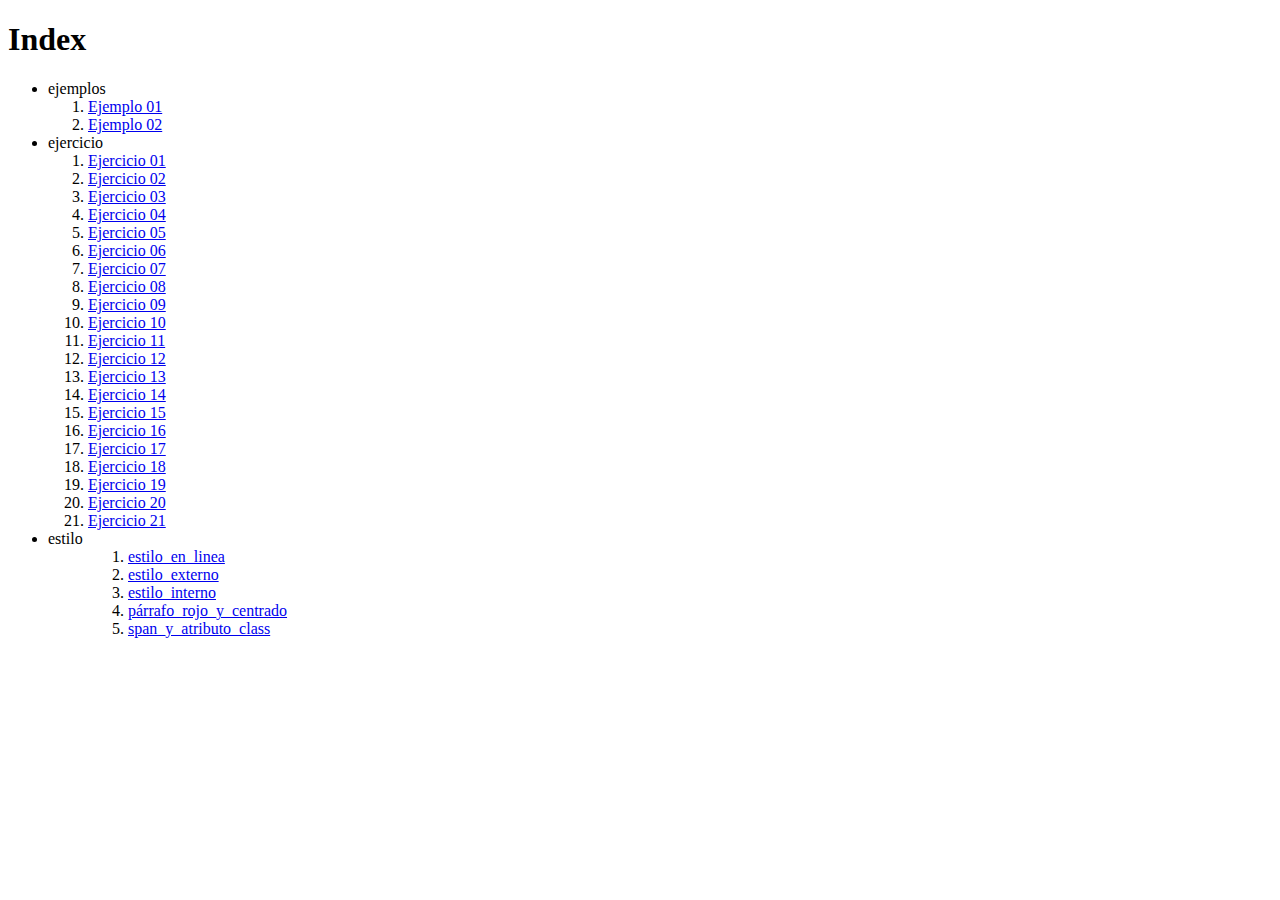
<file: semana9/index.html>
<!DOCTYPE html>
<html lang="es">
<head>
<meta charset="UTF-8">
<meta http-equiv="X-UA-Compatible" content="IE=edge">
<meta name="viewport" content="width=device-width, initial-scale=1.0">
<title>Anclas llamadas desde la misma página.</title>
</head>
<body>
    <h1>Index</h1>
   <ul>
    <li>ejemplos</li>
    <ol>
        <li><a href="ejemplo1.html">Ejemplo 01</a> </li>
        <li><a href="ejemplo2.html">Ejemplo 02</a> </li>
     
    </ol>
    <li>ejercicio</li>
    <ol>
        <li><a href="EJERCICIO_01.html">Ejercicio 01</a> </li>
        <li><a href="EJERCICIO_02.html">Ejercicio 02</a> </li>
        <li><a href="EJERCICIO_03.html">Ejercicio 03</a> </li>
        <li><a href="EJERCICIO_04.html">Ejercicio 04</a> </li>
        <li><a href="EJERCICIO_05.html">Ejercicio 05</a> </li>
        <li><a href="EJERCICIO_06.html">Ejercicio 06</a> </li>
        <li><a href="EJERCICIO_07.html">Ejercicio 07</a> </li>
        <li><a href="EJERCICIO_08.html">Ejercicio 08</a> </li>
        <li><a href="EJERCICIO_09.html">Ejercicio 09</a> </li>
        <li><a href="EJERCICIO_10.html">Ejercicio 10</a> </li>
        <li><a href="EJERCICIO_11.html">Ejercicio 11</a> </li>
        <li><a href="EJERCICIO_12.html">Ejercicio 12</a> </li>
        <li><a href="ejercicio013.html">Ejercicio 13</a> </li>
        <li><a href="ejercicio14.html">Ejercicio 14</a> </li>
        <li><a href="ejercicio15.html">Ejercicio 15</a> </li>
        <li><a href="ejercicio16.html">Ejercicio 16</a> </li>
        <li><a href="ejercicio17.html">Ejercicio 17</a> </li>
        <li><a href="ejercicio18.html">Ejercicio 18</a> </li>
        <li><a href="ejercicio019.html">Ejercicio 19</a> </li>
        <li><a href="ejercicio20.html">Ejercicio 20</a> </li>
        <li><a href="ejercicio21.html">Ejercicio 21</a> </li>




    </ol>
    <li>estilo</li>
    <ul>
    <ol>
        <li><a href="estilo_en_linea.html">estilo_en_linea</a> </li>
        <li><a href="estilo_externo.html">estilo_externo</a> </li>
        <li><a href="estilo_interno.html">estilo_interno</a> </li>
        <li><a href="párrafo_rojo_y_centrado.html">párrafo_rojo_y_centrado</a> </li>
        <li><a href="span_y_atributo_class.html">span_y_atributo_class</a> </li>
        

     
    </ol>
</body>
</html>
</file>
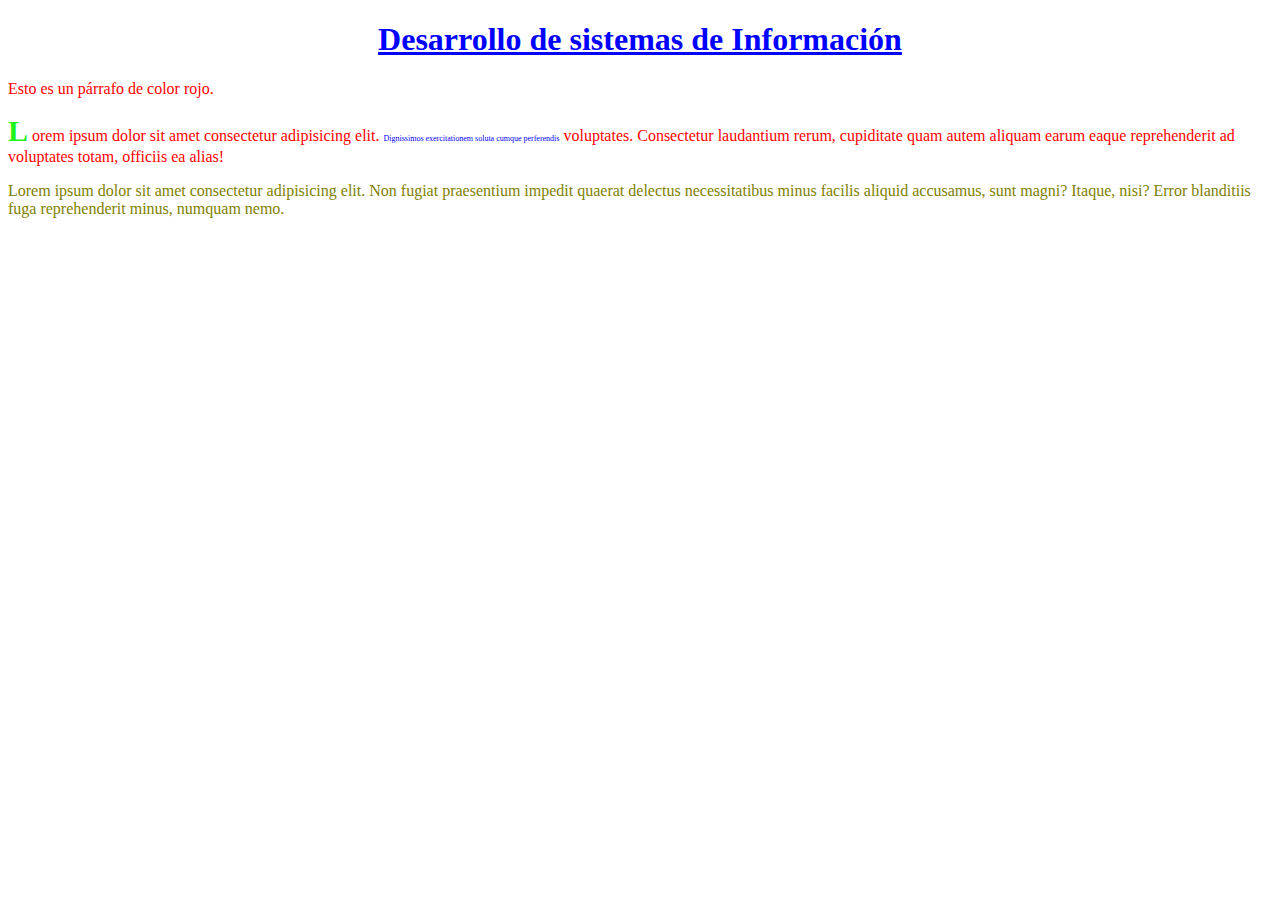
<file: semana9/ejemplo1.html>
<!DOCTYPE html>
<html lang="es">
<head>
<meta charset="UTF-8">
<meta http-equiv="X-UA-Compatible" content="IE=edge">
<meta name="viewport" content="width=device-width, initial-scale=1.0">
<link rel="stylesheet" href="css/estilo.css">
<title>Ejemplo de estilo en línea</title>
</head>
<body>
    <h1>Desarrollo de sistemas de Informaci&oacute;n</h1>
    <p >Esto es un p&aacute;rrafo de color rojo.</p>
    <p ><span class="letra">L</span> orem ipsum dolor sit amet consectetur adipisicing elit. <span class="letra02"> Dignissimos exercitationem soluta
         cumque perferendis</span> voluptates. Consectetur laudantium rerum, cupiditate quam autem aliquam
          earum eaque reprehenderit ad voluptates totam, officiis ea alias!</p>
 <p class="letra02">Lorem ipsum dolor sit amet consectetur adipisicing elit. Non fugiat praesentium impedit
    quaerat delectus necessitatibus minus facilis aliquid accusamus, sunt magni? Itaque, nisi?
    Error blanditiis fuga reprehenderit minus, numquam nemo.</p>
</body>
</html
</file>
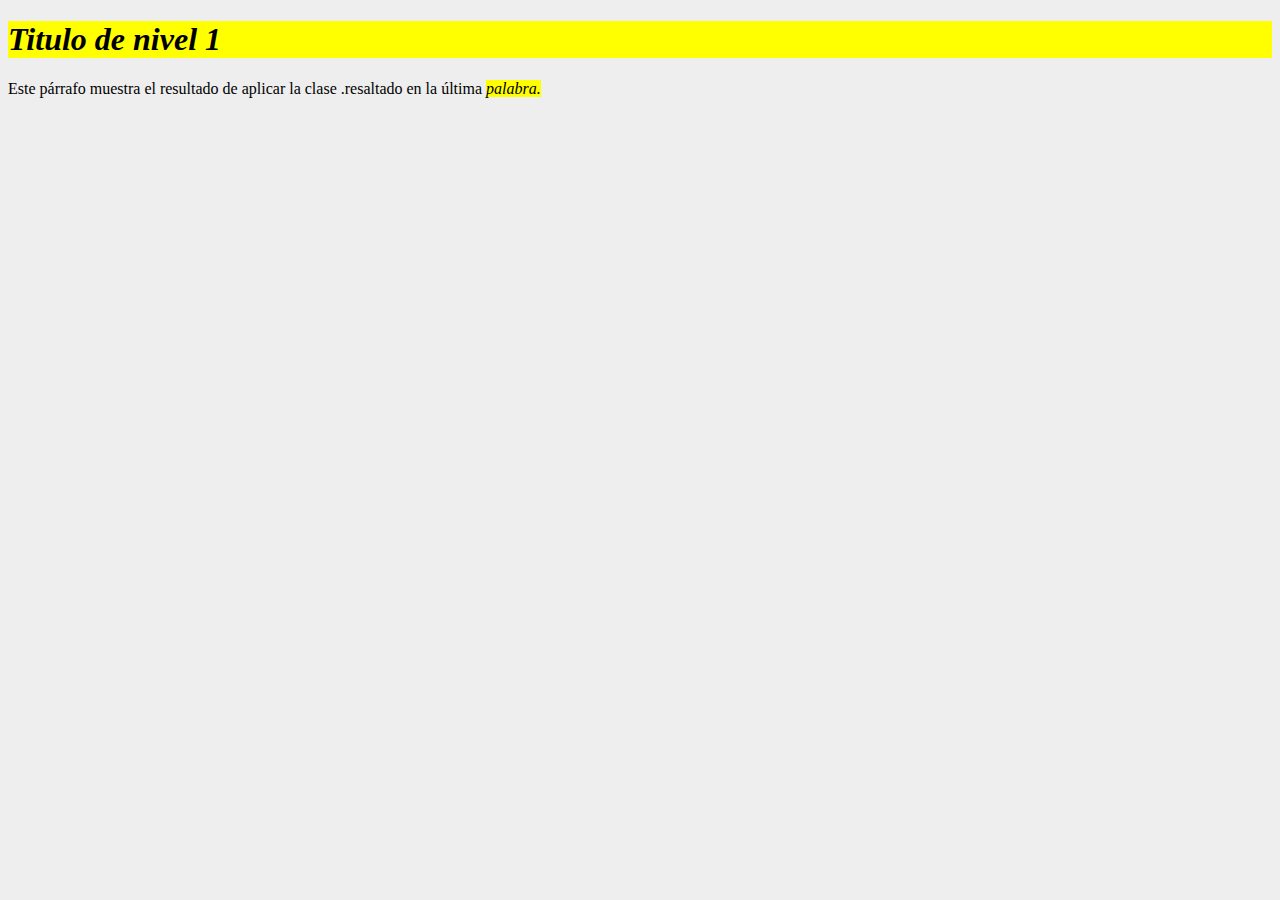
<file: semana9/ejercicio013.html>
<!DOCTYPE html>
<html lang="es">
<head>
<meta charset="UTF-8">
<meta http-equiv="X-UA-Compatible" content="IE=edge">
<meta name="viewport" content="width=device-width, initial-scale=1.0">
<title>Problema</title>
<link rel="StyleSheet" href="css/estilo01.css">
</head>
<body>
    <h1 class="resaltado">Titulo de nivel 1</h1>
    <p>
    Este párrafo muestra el resultado de aplicar la clase .resaltado en la
    última
    <span class="resaltado">palabra.</span>
    </p>
    </body>
    </html>
</file>
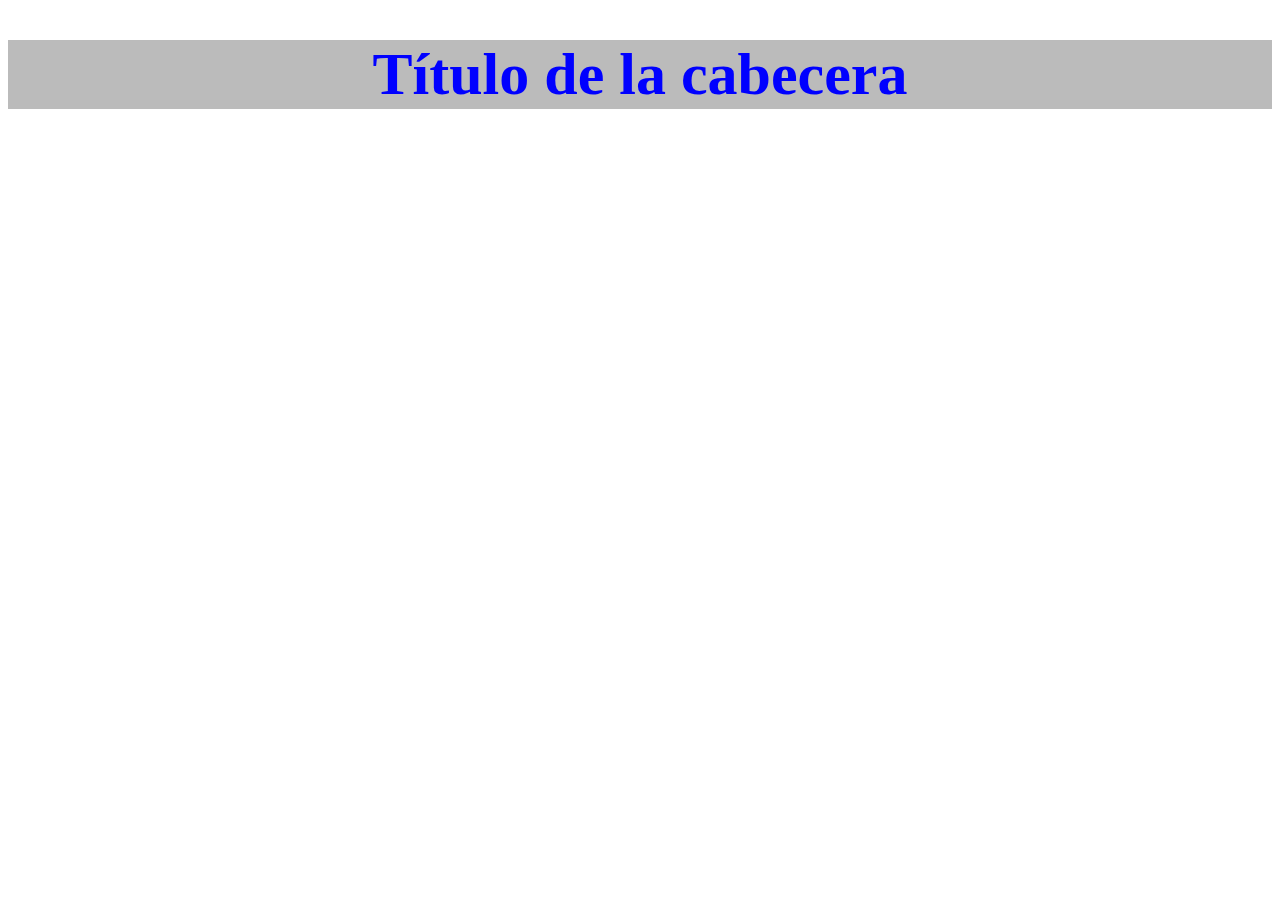
<file: semana9/ejercicio14.html>
<!DOCTYPE html>
<html lang="es">
<head>
<meta charset="UTF-8">
<meta http-equiv="X-UA-Compatible" content="IE=edge">
<meta name="viewport" content="width=device-width, initial-scale=1.0">
<title>Problema</title>
<link rel="StyleSheet" href="css/estilo02.css">
</head>
<body>
<div id="cabecera">
<h1>Título de la cabecera</h1>
</div>
</body>
</html>
</file>
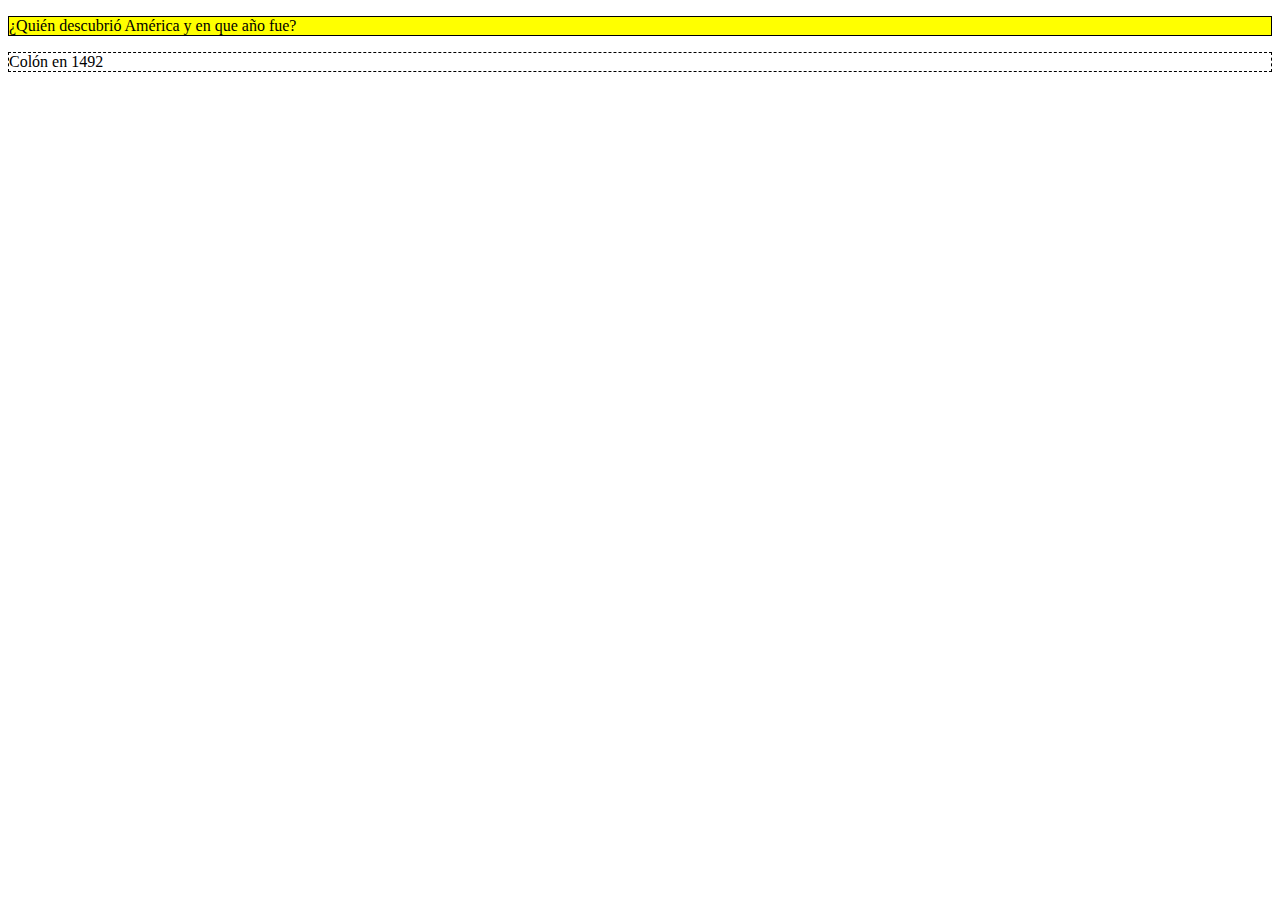
<file: semana9/ejercicio15.html>
<!DOCTYPE html>
<html lang="es">
<head>
<meta charset="UTF-8">
<meta http-equiv="X-UA-Compatible" content="IE=edge">
<meta name="viewport" content="width=device-width, initial-scale=1.0">
<title>Problema</title>
<link rel="StyleSheet" href="css/estilo03.css">
</head>
<body>
<p class="pregunta">¿Quién descubrió América
y en que año fue?</p>
<p class="respuesta">Colón en 1492</p>
</body>
</html>
</file>
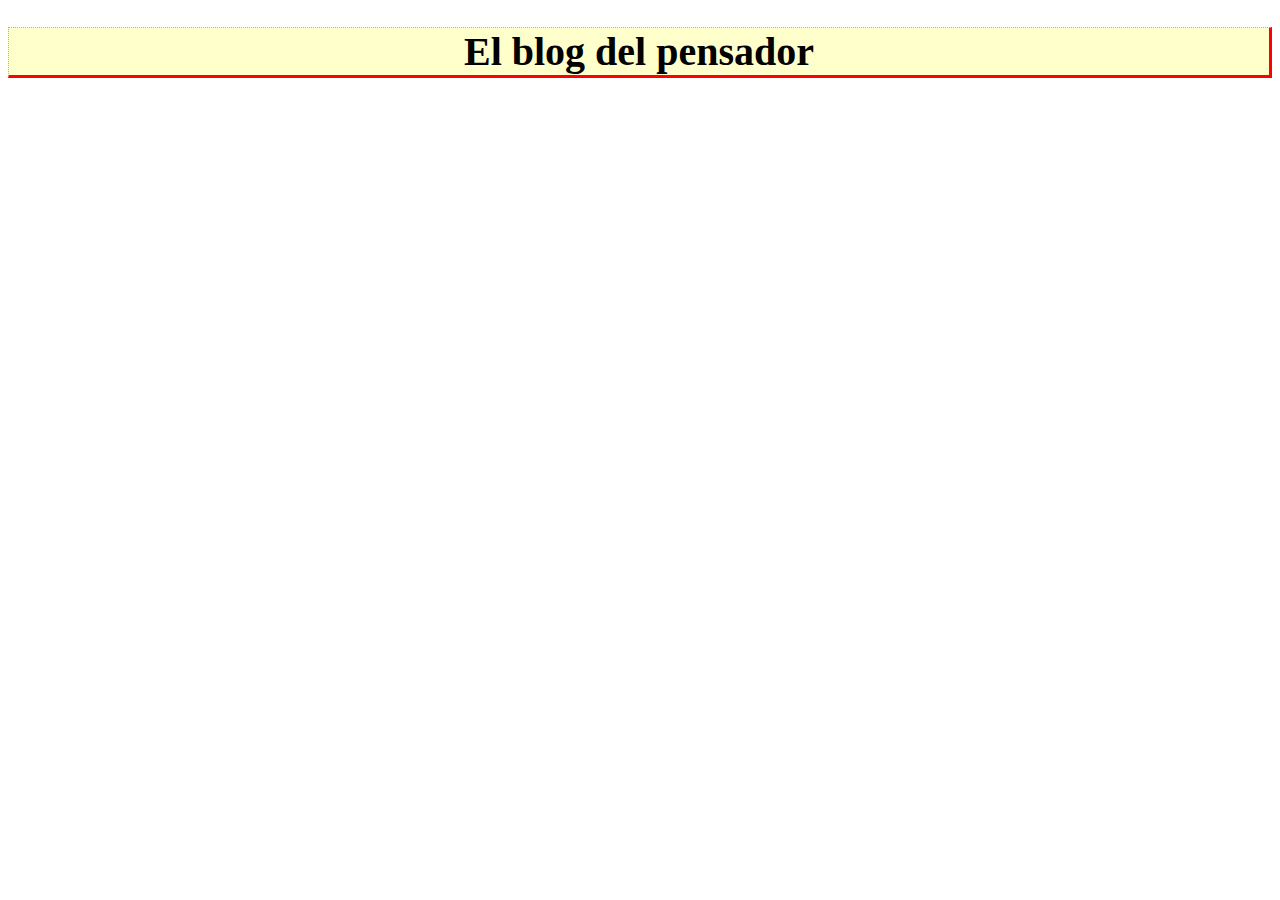
<file: semana9/ejercicio16.html>
<!DOCTYPE html>
<html lang="es">
<head>
<meta charset="UTF-8">
<meta http-equiv="X-UA-Compatible" content="IE=edge">
<meta name="viewport" content="width=device-width, initial-scale=1.0">
<title>Problema</title>
<link rel="StyleSheet" href="css/estilo04.css">
</head>
<body>
    <h1 class="titulopagina">El blog del pensador</h1>
</body>
</html>
</file>
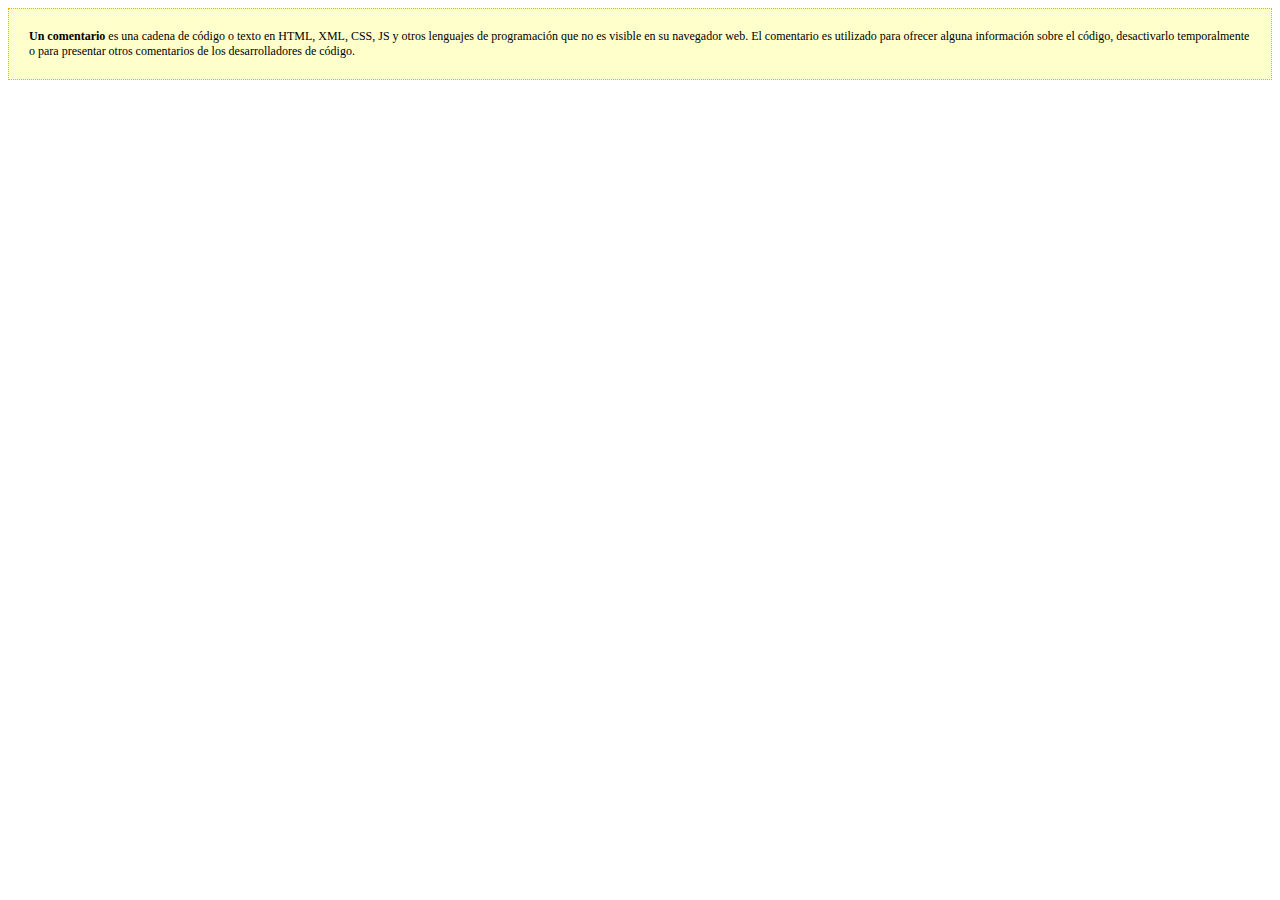
<file: semana9/ejercicio17.html>
<!DOCTYPE html>
<html lang="es">
<head>
<meta charset="UTF-8">
<meta http-equiv="X-UA-Compatible" content="IE=edge">
<meta name="viewport" content="width=device-width, initial-scale=1.0">
<title>Problema</title>
<link rel="StyleSheet" href="css/estilo05.css">
</head>
<body>
<div class="codigofuente">
<strong>Un comentario</strong> es una cadena de código o texto en HTML,
XML, CSS, JS y otros lenguajes de programación que no es visible en su
navegador web. El comentario es utilizado para ofrecer alguna información
sobre el código, desactivarlo temporalmente o para presentar otros
comentarios de los desarrolladores de código.
</div>
</body>
</html>
</file>
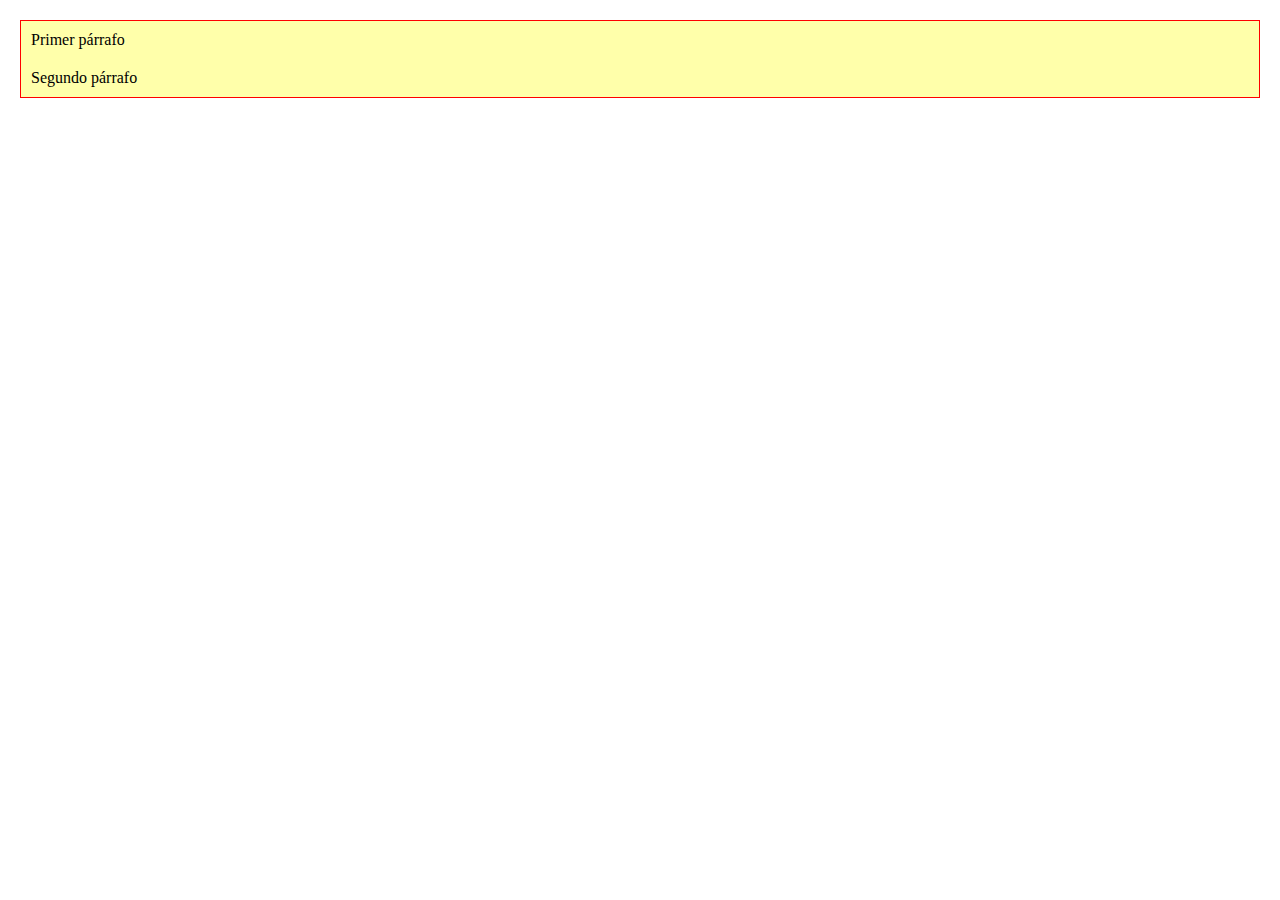
<file: semana9/ejercicio18.html>
<!DOCTYPE html>
<html lang="es">
<head>
<meta charset="UTF-8">
<meta http-equiv="X-UA-Compatible" content="IE=edge">
<meta name="viewport" content="width=device-width, initial-scale=1.0">
<title>Problema</title>
<link rel="StyleSheet" href="css/estilo06.css">
</head>
<body>
<div>
<p>Primer párrafo</p>
<p>Segundo párrafo</p>
</div>
</body>
</html>
</file>
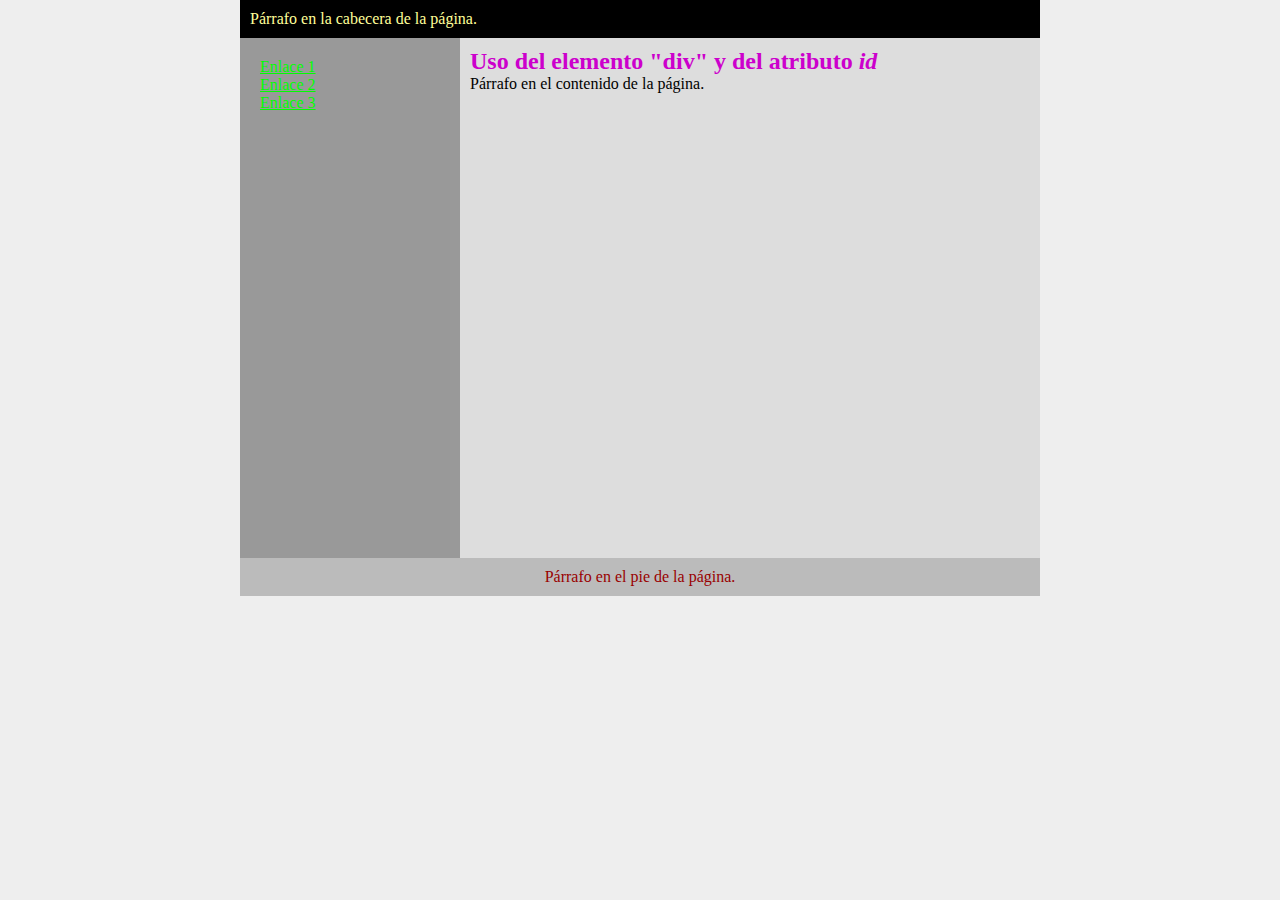
<file: semana9/ejercicio19.html>
<!DOCTYPE html>
<html lang="es">
<head>
<meta charset="UTF-8">
<meta http-equiv="X-UA-Compatible" content="IE=edge">
<meta name="viewport" content="width=device-width, initial-scale=1.0">
<title>Ejemplo uso del elemento div y del atributo id</title>
<link rel="stylesheet" href="css/estilo07.css">
</head>
<body>
<div class="contenedor">
<header class="cabecera">
<p>Párrafo en la cabecera de la página.</p>
</header>
<nav class="menu">
<ul>
<li><a href="enlace_1.html">Enlace 1</a></li>
<li><a href="enlace_2.html">Enlace 2</a></li>
<li><a href="enlace_3.html">Enlace 3</a></li>
</ul>
</nav>
<main>
<section class="contenido">
<h1>Uso del elemento &quot;div&quot; y del atributo <i>id</i></h1>
<p>Párrafo en el contenido de la página.</p>
</section>
</main>
<footer class="pie">
<p>Párrafo en el pie de la página.</p>
</footer>
</div>
</body>
</html>
</file>
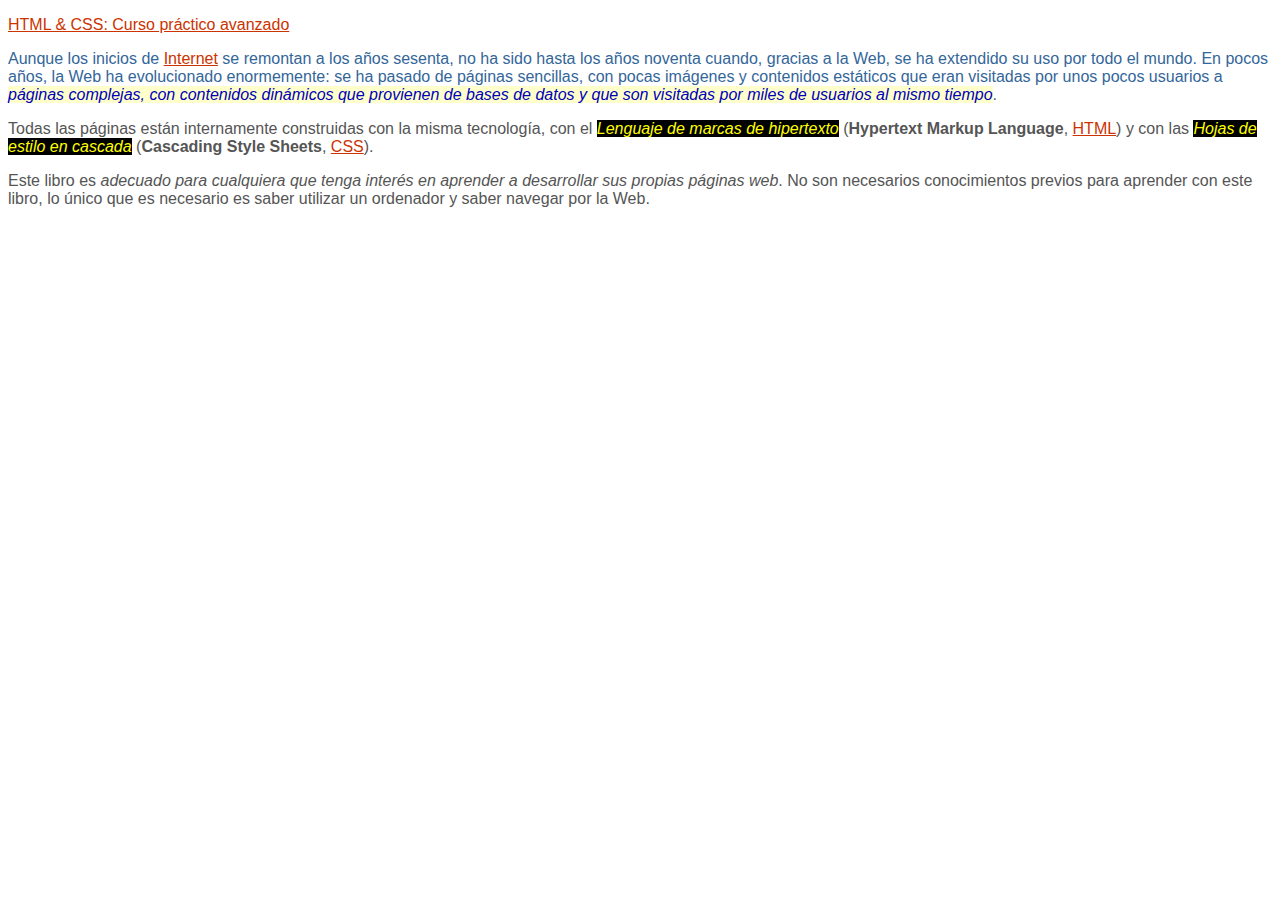
<file: semana9/ejercicio20.html>
<!DOCTYPE html>
<html>
<head>
<meta charset="utf-8" />
<title>Ejercicio de selectores</title>
<style>
/* Todos los elementos de la pagina */
*
{
  font-size: 16px;
  font-family: Arial, Helvetica, sans-serif;
}

/* Todos los parrafos de la pagina */
p
{
  color: #555;
}

/* Todos los párrafos contenidos en #primero */
#primero p
{
  color: #369;
}

/* Todos los enlaces la pagina */
a
{
  color: #C30;
}

/* Los elementos <em> contenidos en #primero */
#primero em
{
  color: #0000BB;
  background-color: #FFFFCC;
}

/* Todos los elementos <em> con la clase "especial" en toda la pagina */
em.especial
{
  color: #FFFF00;
  background: #000000;
}

/* Todos los elementos <span> contenidos en la clase "normal" */
.normal span
{
  font-weight: bold;
} 
</style>
</head>
<body>

<div id="primero">
<p>
<a href="http://publicacionesaltaria.com/es/tienda/112-html-css-curso-practico.html">HTML &amp; CSS: Curso práctico avanzado</a>
</p>

<p>
Aunque los inicios de <a href="https://es.wikipedia.org/wiki/Internet">Internet</a> se remontan a los años sesenta, no ha sido hasta los años noventa cuando, gracias a la Web, se ha extendido su uso por todo el mundo. En pocos años, la Web ha evolucionado enormemente: se ha pasado de páginas sencillas, con pocas imágenes y contenidos estáticos que eran visitadas por unos pocos usuarios a <em>páginas complejas, con contenidos dinámicos que provienen de bases de datos y que son visitadas por miles de usuarios al mismo tiempo</em>.
</p>
</div>

<div id="segundo" class="normal">
<p>
Todas las páginas están internamente construidas con la misma tecnología, con el <em class="especial">Lenguaje de marcas de hipertexto</em> (<span>Hypertext Markup Language</span>, <a href="https://es.wikipedia.org/wiki/HTML">HTML</a>) y con las <em class="especial">Hojas de estilo en cascada</em> (<span>Cascading Style Sheets</span>, <a href="https://es.wikipedia.org/wiki/CSS">CSS</a>).
</p>

<p>
Este libro es <em>adecuado para cualquiera que tenga interés en aprender a desarrollar sus propias páginas web</em>. No son necesarios conocimientos previos para aprender con este libro, lo único que es necesario es saber utilizar un ordenador y saber navegar por la Web.
</p>
</div>

</body>
</html>
</file>
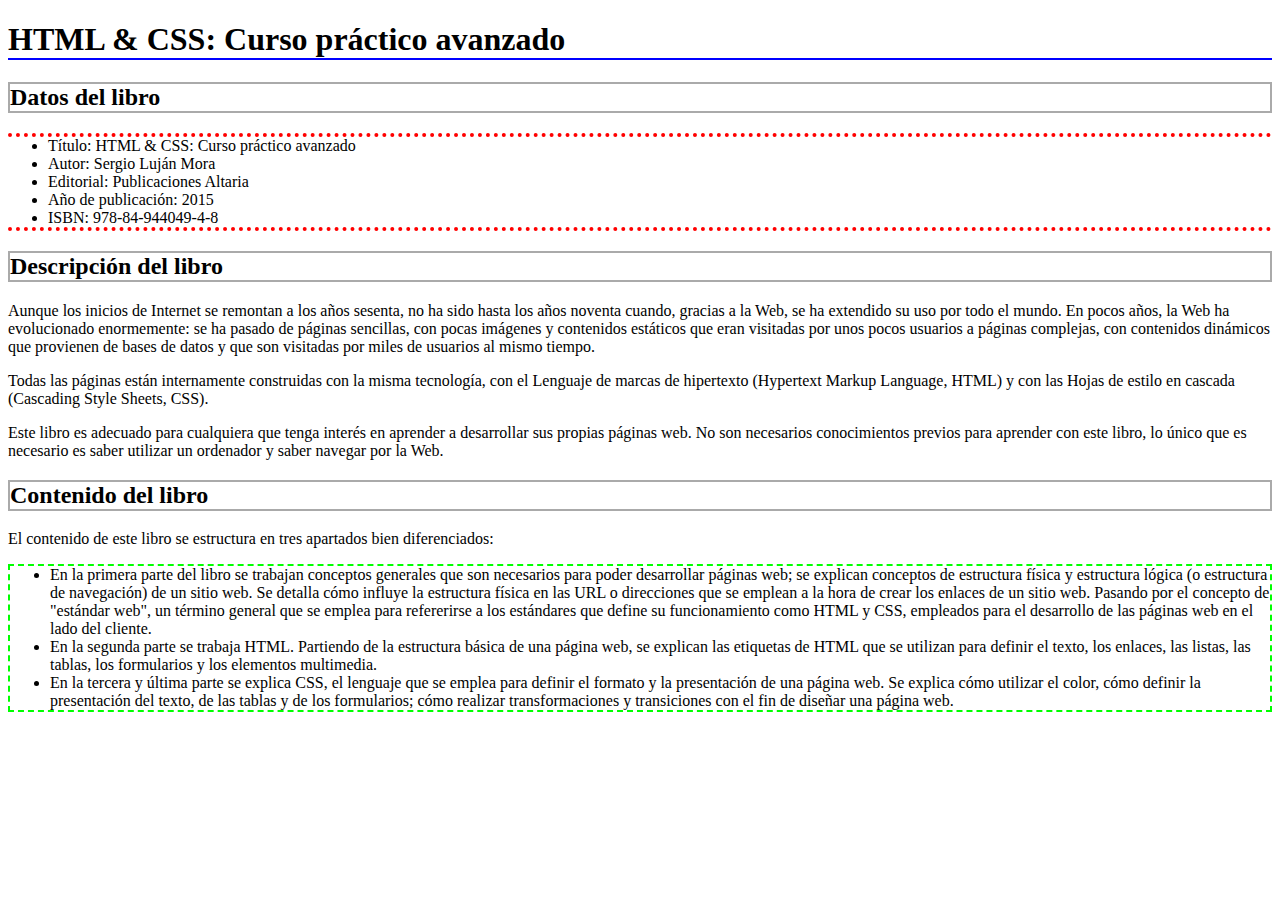
<file: semana9/ejercicio21.html>
<!DOCTYPE html>
<html>
<head>
<meta charset="utf-8" />
<title>HTML &amp; CSS: Curso práctico avanzado</title>
<style>
h1 {
  border-bottom: 2px solid #00F;
}

h2 {
  border: 2px solid #AAA;
}

#datos {
  border-top: 4px dotted #F00;
  border-bottom: 4px dotted #F00;
}

#contenido {
  border: 2px dashed #0F0;
}
</style>
</head>
<body>
<h1>HTML &amp; CSS: Curso práctico avanzado</h1>

<h2>Datos del libro</h2>

<ul id="datos">
<li>Título: HTML &amp; CSS: Curso práctico avanzado</li>
<li>Autor: Sergio Luján Mora</li>
<li>Editorial: Publicaciones Altaria</li>
<li>Año de publicación: 2015</li>
<li>ISBN: 978-84-944049-4-8</li>
</ul>


<h2>Descripción del libro</h2>

<p>
Aunque los inicios de Internet se remontan a los años sesenta, no ha sido hasta los años noventa cuando, gracias a la Web, se ha extendido su uso por todo el mundo. En pocos años, la Web ha evolucionado enormemente: se ha pasado de páginas sencillas, con pocas imágenes y contenidos estáticos que eran visitadas por unos pocos usuarios a páginas complejas, con contenidos dinámicos que provienen de bases de datos y que son visitadas por miles de usuarios al mismo tiempo.
</p>

<p>
Todas las páginas están internamente construidas con la misma tecnología, con el Lenguaje de marcas de hipertexto (Hypertext Markup Language, HTML) y con las Hojas de estilo en cascada (Cascading Style Sheets, CSS).
</p>

<p>
Este libro es adecuado para cualquiera que tenga interés en aprender a desarrollar sus propias páginas web. No son necesarios conocimientos previos para aprender con este libro, lo único que es necesario es saber utilizar un ordenador y saber navegar por la Web.
</p>


<h2>Contenido del libro</h2>

<p>
El contenido de este libro se estructura en tres apartados bien diferenciados:
</p>

<ul id="contenido">
<li>En la primera parte del libro se trabajan conceptos generales que son necesarios para poder desarrollar páginas web; se explican conceptos de estructura física y estructura lógica (o estructura de navegación) de un sitio web. Se detalla cómo influye la estructura física en las URL o direcciones que se emplean a la hora de crear los enlaces de un sitio web. Pasando por el concepto de "estándar web", un término general que se emplea para refererirse a los estándares que define su funcionamiento como HTML y CSS, empleados para el desarrollo de las páginas web en el lado del cliente.</li>

<li>En la segunda parte se trabaja HTML. Partiendo de la estructura básica de una página web, se explican las etiquetas de HTML que se utilizan para definir el texto, los enlaces, las listas, las tablas, los formularios y los elementos multimedia.</li>

<li>En la tercera y última parte se explica CSS, el lenguaje que se emplea para definir el formato y la presentación de una página web. Se explica cómo utilizar el color, cómo definir la presentación del texto, de las tablas y de los formularios; cómo realizar transformaciones y transiciones con el fin de diseñar una página web.</li>
</ul>
</body>
</html>
</file>
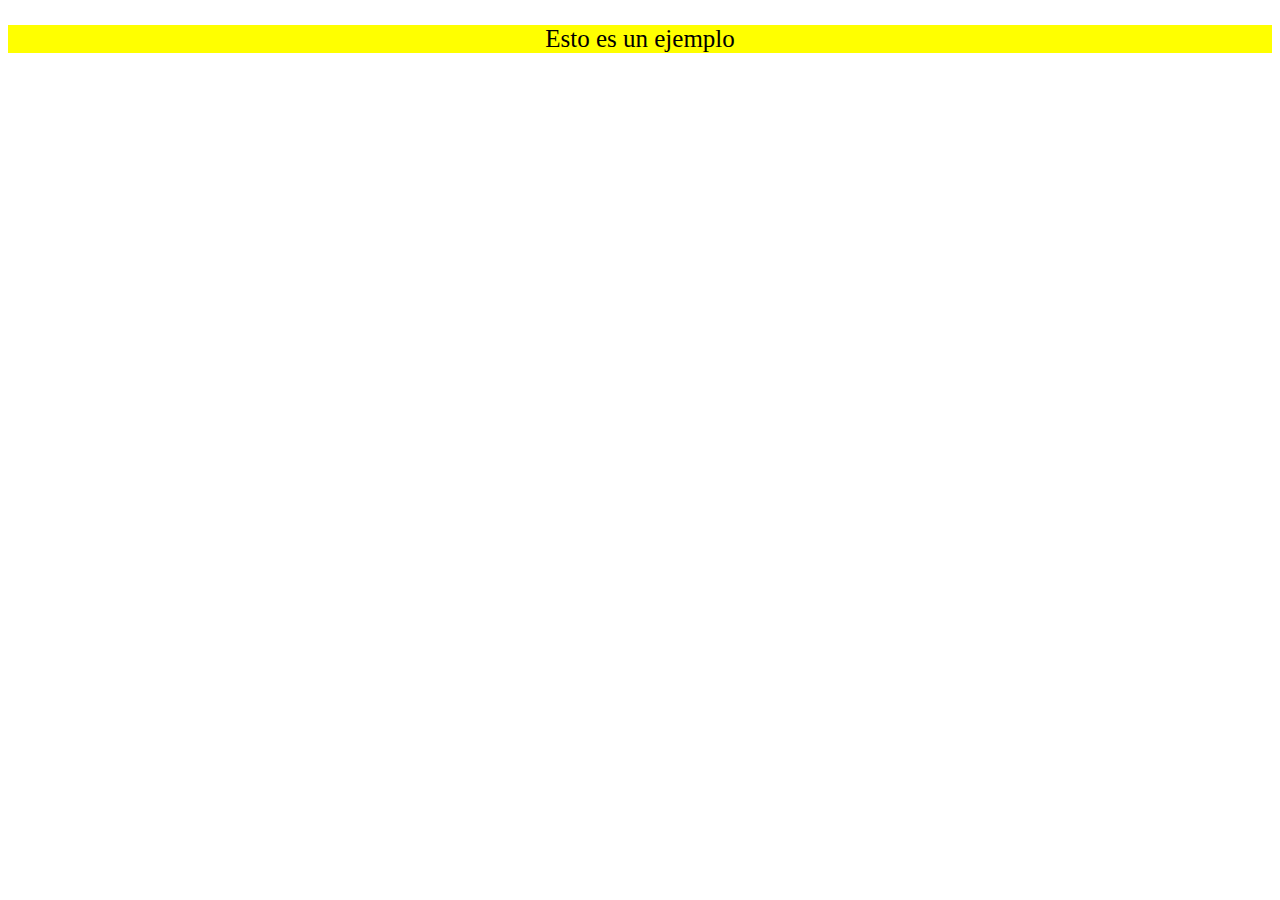
<file: semana9/EJERCICIO_01.html>
<!DOCTYPE html>
<html lang="en">
<head>
    <meta charset="UTF-8">
    <meta http-equiv="X-UA-Compatible" content="IE=edge">
    <meta name="viewport" content="width=device-width, initial-scale=1.0">
    <title>Prueba de hojas de estilo</title>
</head>
<body>
    <p style="color:black;background-color:yellow;font-family:verdana;
    font-size: 25px;text-align:center">Esto es un ejemplo</p>
</body>
</html>
</file>
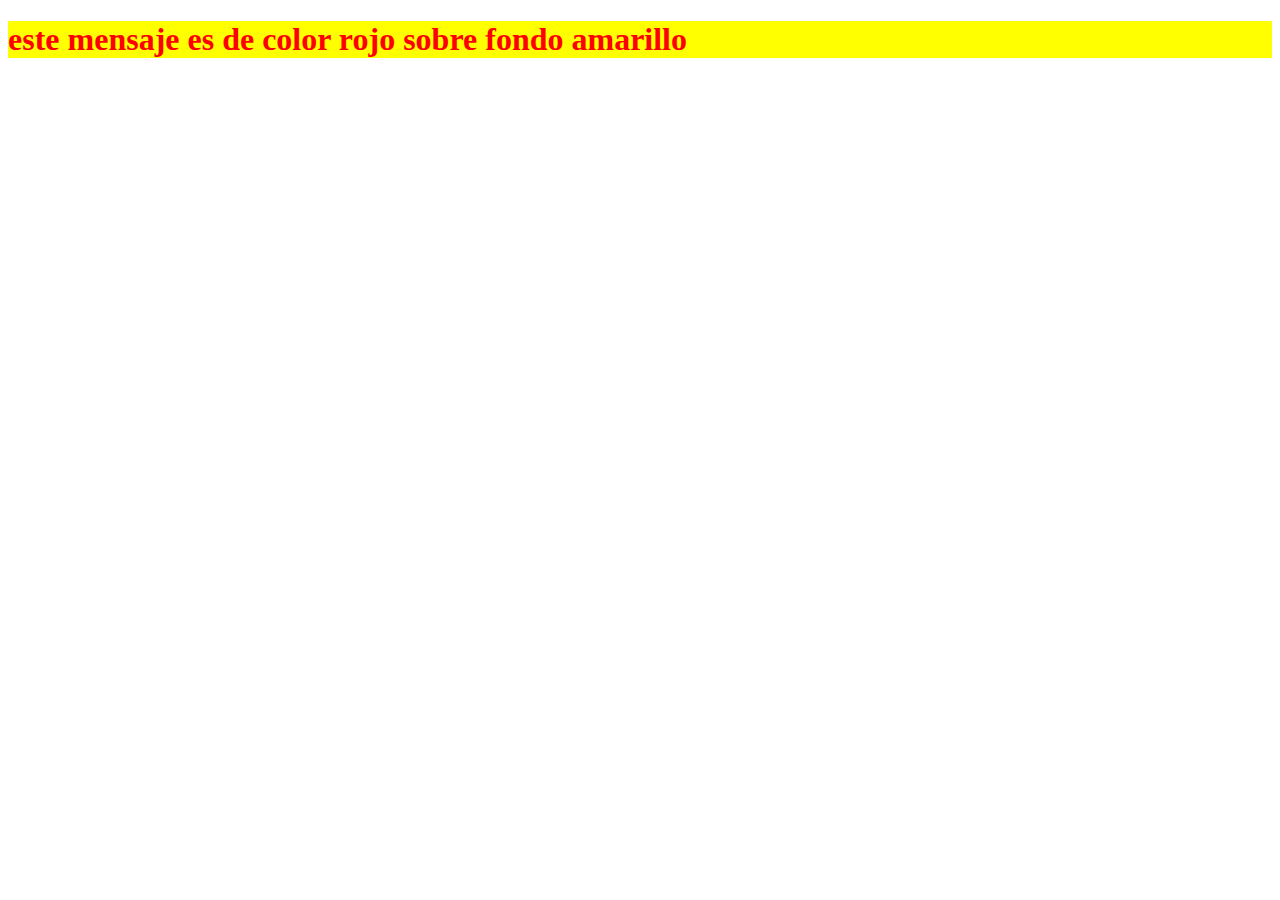
<file: semana9/EJERCICIO_02.html>
<!DOCTYPE html>
<html lang="en">
<head>
<meta charset="UTF-8">
<meta http-equiv="X-UA-Compatible" content="IE=edge">
<meta name="viewport" content="width=device-width, initial-scale=1.0">
<title>Titulo de la pagina</title>
</head>
<body>
    <h1 style="color:red;background-color: yellow;">
    este mensaje es de 
    color rojo sobre fondo amarillo</h1>
</body>
</html>
</file>
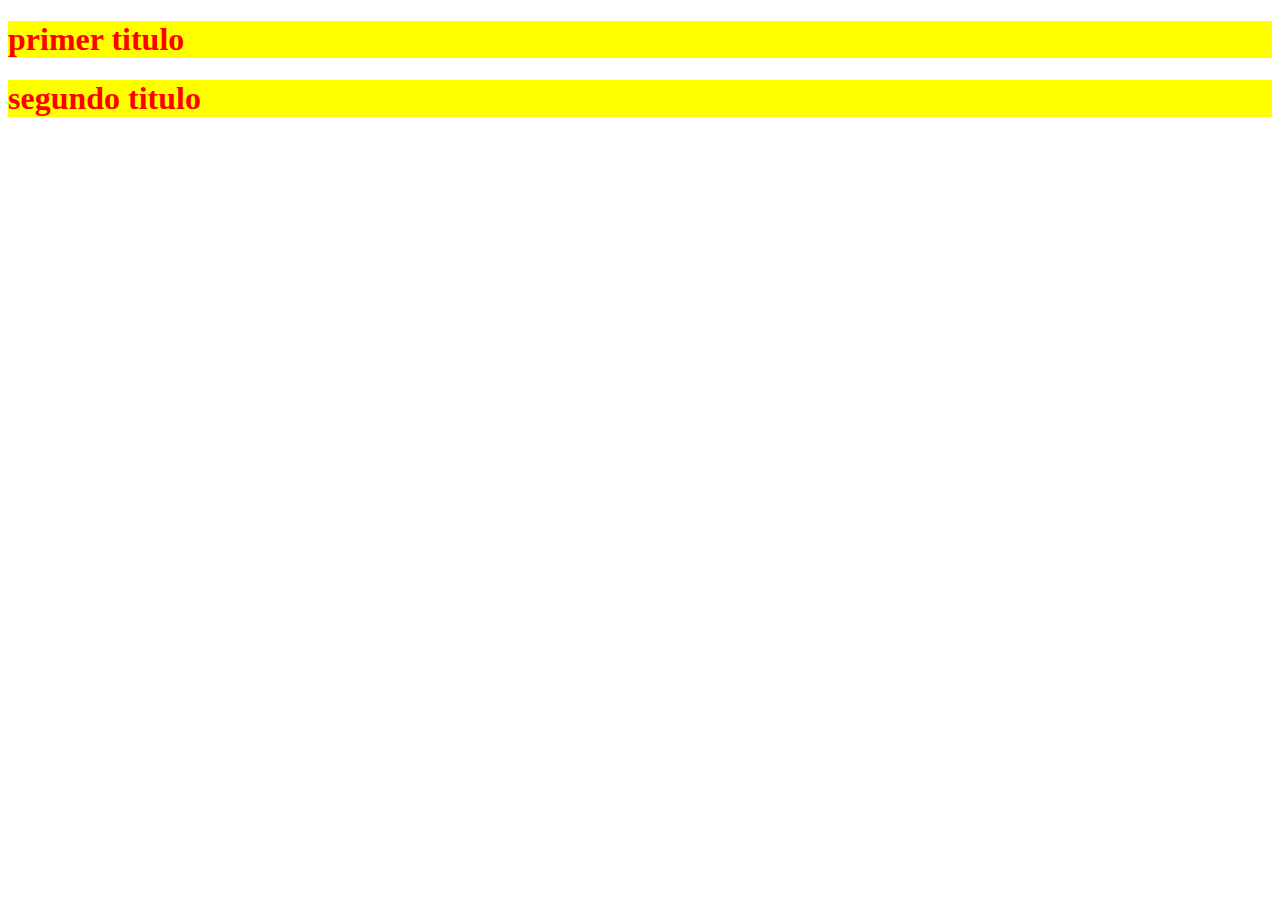
<file: semana9/EJERCICIO_03.html>
<!DOCTYPE html>
<html lang="en">
<head>
    <meta charset="UTF-8">
    <meta http-equiv="X-UA-Compatible" content="IE=edge">
    <meta name="viewport" content="width=device-width, initial-scale=1.0">
    <title>ejercicio 3</title>
    <style>
        h1{color:red;background-color: yellow}
    </style>
</head>
<body>
    <h1>primer titulo</h1>
    <h1>segundo titulo</h1>
</body>
</html>
</file>
<file: semana9/css/estilo.css>
/*  selector{
              propiedad:valor;
          } */
 p{
  color:red;
 }
  h1{
 color: blue;
 text-decoration-line: underline;
  text-align: center;
 }
.letra{
color:#21f21a ;
 font-weight: bold;
 font-size: 30px;
}
 span.letra02{
color: blue;
 font-size: 8px;
}
 p.letra02{
color:olive;
    
 }
</file>
<file: semana9/css/estilo01.css>
body {
    background-color:#eeeeee;
    }
    .resaltado{
    color:#000000;
    background-color:#ffff00;
    font-style:italic;
    }
</file>
<file: semana9/css/estilo02.css>
#cabecera {
    font-family:Times New Roman;
    font-size:30px;
    text-align:center;
    color:#0000ff;
    background-color:#bbbbbb;
    }
</file>
<file: semana9/css/estilo03.css>
.pregunta {
    background-color:#ffff00;
    border-width:1px;
    border-style:solid;
    border-color:#000000;
    }
    .respuesta {
        border-width:1px;
        border-style:dashed;
        border-color:#000000;
        }
</file>
<file: semana9/css/estilo04.css>
.titulopagina {
    background-color:#ffffcc;
    text-align:center;
    font-family:verdana;
    font-size:40px;
    border-top-width:1px;
    border-right-width:3px;
    border-bottom-width:3px;
    border-left-width:1px;
    border-top-style:dotted;
    border-right-style:solid;
    border-bottom-style:solid;
    border-left-style:dotted;
    border-top-color:#ffaa00;
    border-right-color:#ff0000;
    border-bottom-color:#ff0000;
    border-left-color:#ffaa00;
    }
</file>
<file: semana9/css/estilo05.css>
.codigofuente {
    font-size:12px;
    background-color:#ffffcc;
    border-width:1px;
    border-style:dotted;
    border-color:#ffaa00;
    padding:20px;
    }
</file>
<file: semana9/css/estilo06.css>
*{
    margin:0;
    padding:0;
    }
    div{
    background-color:#ffffaa;
    margin:20px;
    border-width:1px;
    border-style:solid;
    border-color:#ff0000;
    }
    p{
    padding: 10px;
    }
</file>
<file: semana9/css/estilo07.css>
*{
    margin:0;
    padding:0;
    }
    a:link, a:visited, a:hover, a:active {
    color:#0f0;
    font-size:16px;
    }
    body {
    background:#eee;
    font-family:verdana;
    }
    h1 {
    color:#c0c;
    font-size:24px;
    }
    p {
        font-size:16px;
}
ul {
list-style-type:none;
}
.contenedor {
margin:0 auto;
width:800px;
}
.cabecera {
color:#ff9;
background-color:#000;
padding:10px;
}
.contenido {
background-color:#ddd;
float:left;
height:500px;
padding:10px;
width:560px;
}
.menu {
background-color:#999;
float:left;
height:480px;
padding:20px;
width:180px;
}
.pie {
background-color:#bbb;
clear:both;
color:#900;
padding:10px;
text-align:center;
    }
</file>
